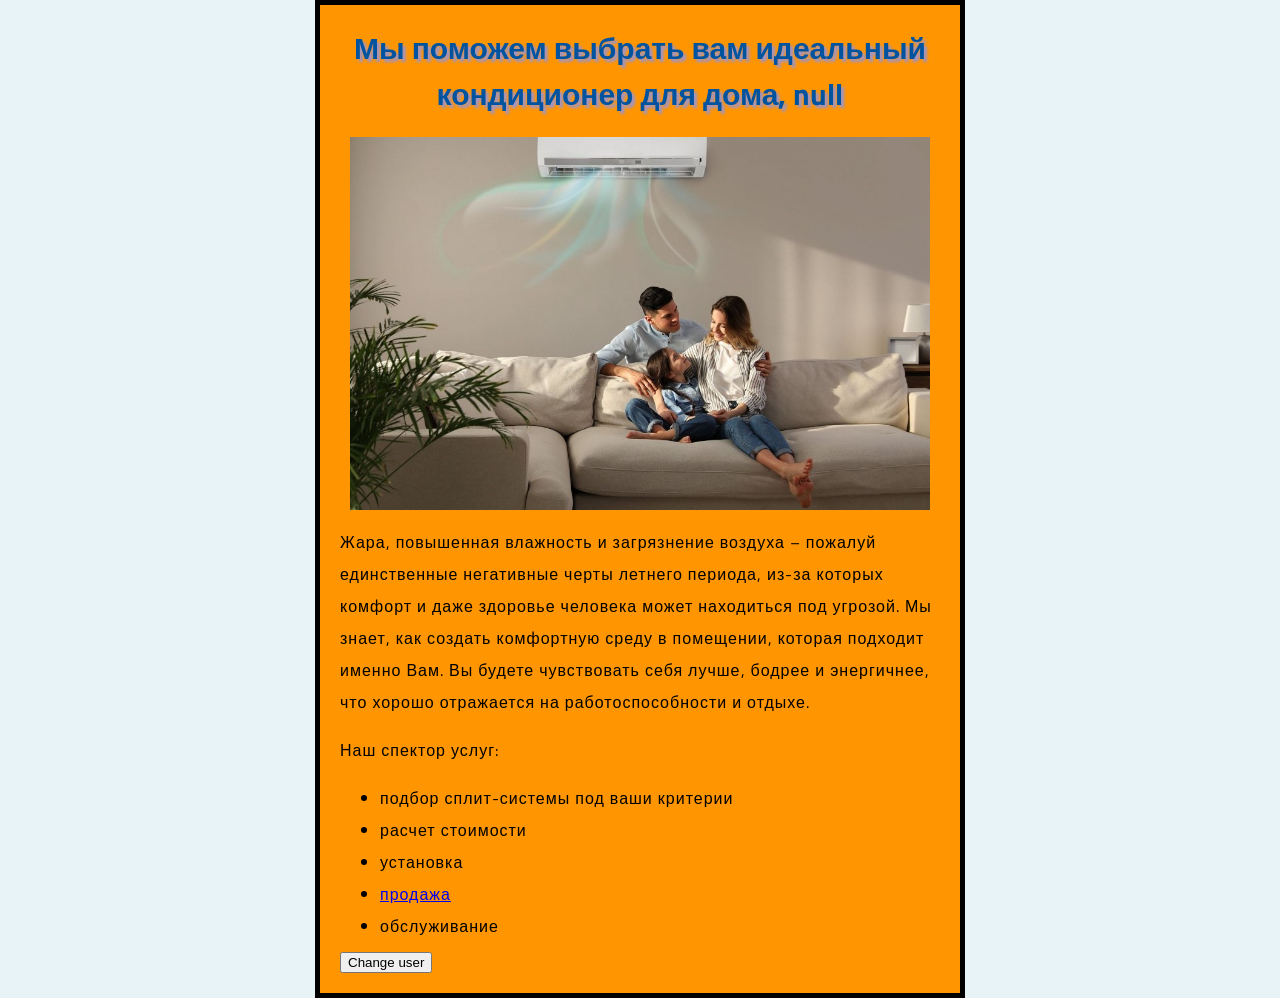
<file: index.html>
<!DOCTYPE html>
<html lang="en">
<head>
    <meta charset="UTF-8">
    <meta http-equiv="X-UA-Compatible" content="IE=edge">
    <meta name="viewport" content="width=device-width, initial-scale=1.0">
    <title>Сплит-системы в Тольятти</title>
    <link href="styles/style.css" rel="stylesheet" type="text/css">
    <link rel="preconnect" href="https://fonts.googleapis.com">
<link rel="preconnect" href="https://fonts.gstatic.com" crossorigin>
<link href="https://fonts.googleapis.com/css2?family=Titillium+Web&display=swap" rel="stylesheet">


</head>
<body>
    <h1>Сплит-системы для дома в Тольятти</h1>
    <img src="images/konditioner.jpg" alt="Кондиционер улучшает и освежает микроклимат в вашем доме">
    <p>Жара, повышенная влажность и загрязнение воздуха – пожалуй единственные негативные черты летнего периода, из-за которых комфорт и даже здоровье человека может находиться под угрозой. Мы знает, как создать комфортную среду в помещении, которая подходит именно Вам. Вы будете чувствовать себя лучше, бодрее и энергичнее, что хорошо отражается на работоспособности и отдыхе.</p>
    <p>Наш спектор услуг:</p>
    <ul>
        <li>подбор сплит-системы под ваши критерии</li>
        <li>расчет стоимости</li>
        <li>установка</li>
        <li><a href="#">продажа</a></li>
        <li>обслуживание</li>
    </ul>
    <button>Change user</button>

    <script src="scripts/main.js"></script>
</body>
</html>
</file>
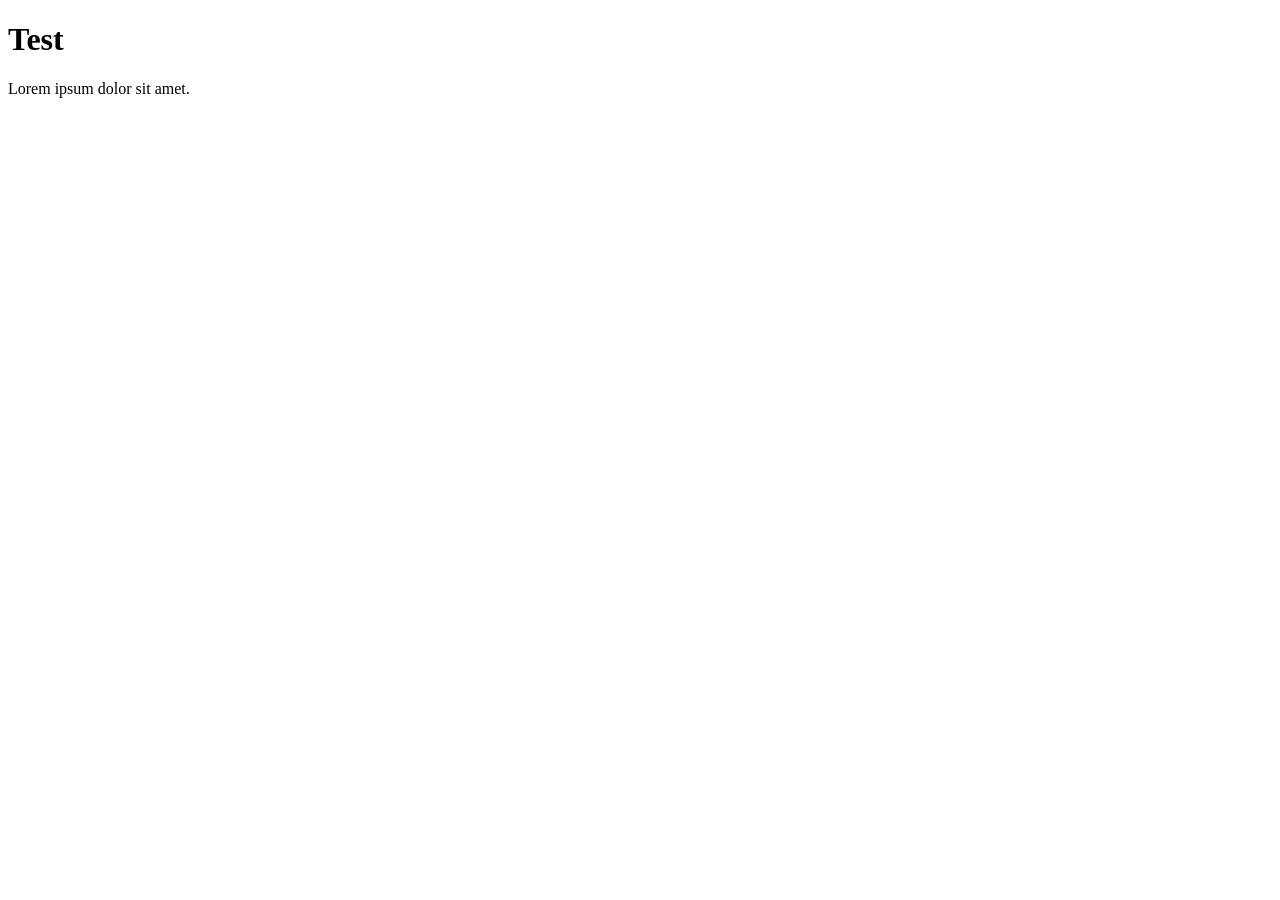
<file: test-ui2/index.html>
<!DOCTYPE html>
<html lang="en">
<head>
    <meta charset="UTF-8">
    <meta name="viewport" content="width=device-width, initial-scale=1.0">
    <title>Document</title>
</head>
<body>
    <h1>Test</h1>
    <p>Lorem ipsum dolor sit amet.</p>
</body>
</html>
</file>
<file: styles/style.css>
html {
    font-size: 10px;
    font-family: 'Titillium Web', sans-serif;
    background-color: #e8f3f7;
      
}
h1 {
    font-size: 30px;
    text-align: center;
    margin: 0;
    padding: 20px 0;
    color: #00539F;
    text-shadow: 3px 3px 3px rgb(154, 148, 210);
  }
  
  p, li {
    font-size: 16px;
    line-height: 2;
    letter-spacing: 1px;
  }
  body {
    width: 600px;
    margin: 0 auto;
    background-color: #FF9500;
    padding: 0 20px 20px 20px;
    border: 5px solid black;
  }
  img {
    display: block;
    margin: 0 auto;
    width: 580px;
  }
</file>
